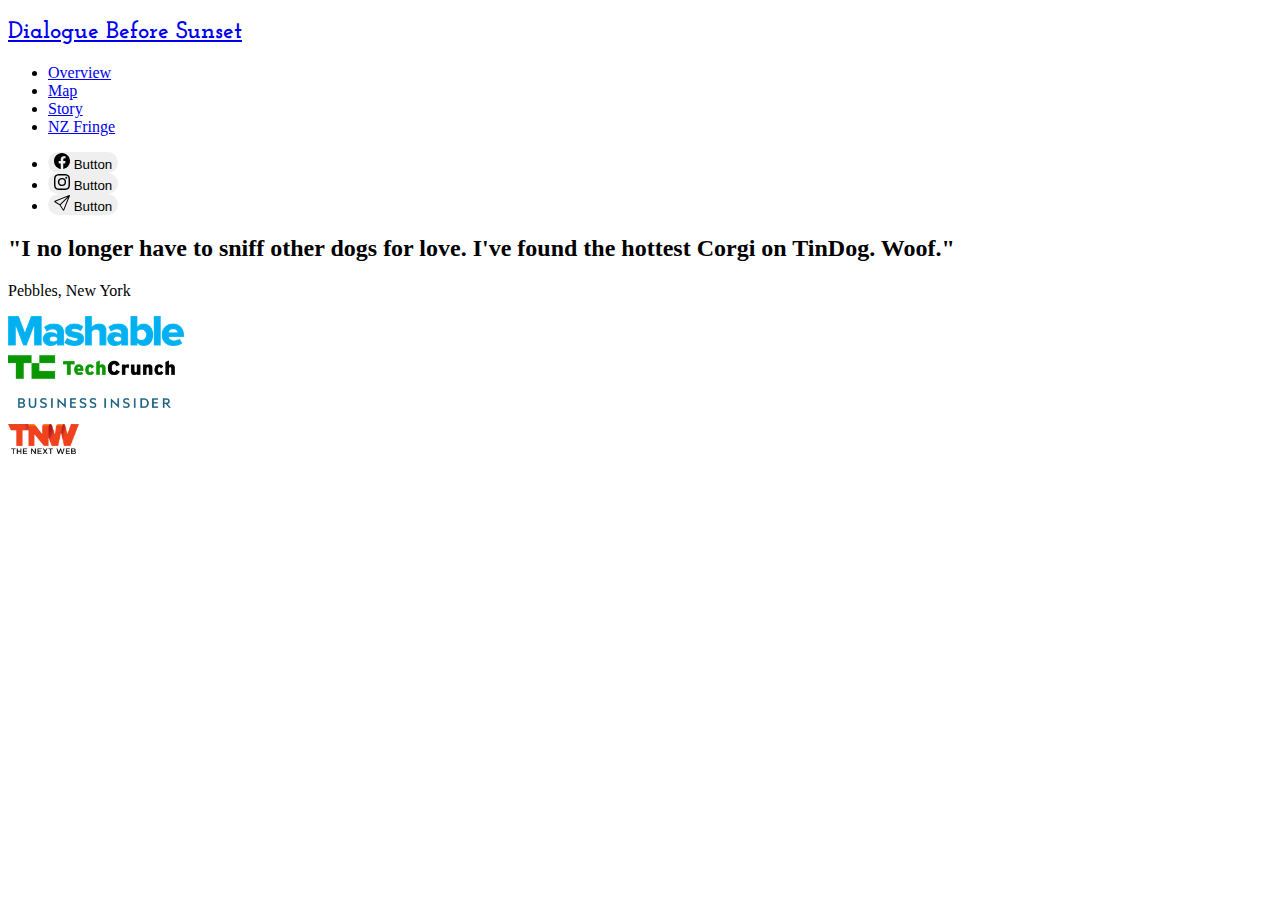
<file: index.html>
<!DOCTYPE html>
<html lang="en">

<head>
  <meta charset="UTF-8">
  <meta name="viewport" content="width=device-width, initial-scale=1.0">
  <title>Dialogue Before Sunset</title>
  <link rel="apple-touch-icon" sizes="180x180" href="./favicon_io/apple-touch-icon.png">
  <link rel="icon" type="image/png" sizes="32x32" href="./favicon_io/favicon-32x32.png">
  <link rel="icon" type="image/png" sizes="16x16" href="./favicon_io/favicon-16x16.png">
  <link rel="manifest" href="./favicon_io/site.webmanifest">

  <link href="https://cdn.jsdelivr.net/npm/bootstrap@5.3.2/dist/css/bootstrap.min.css" rel="stylesheet" integrity="sha384-T3c6CoIi6uLrA9TneNEoa7RxnatzjcDSCmG1MXxSR1GAsXEV/Dwwykc2MPK8M2HN" crossorigin="anonymous">

  <link type="text/css" rel="stylesheet" href="./style.css">

  <!-- fonts -->

  <link rel="preconnect" href="https://fonts.googleapis.com">
  <link rel="preconnect" href="https://fonts.gstatic.com" crossorigin>
  <link href="https://fonts.googleapis.com/css2?family=Josefin+Slab:ital,wght@1,100&display=swap" rel="stylesheet"> 
  

</head>

<body >

  <!-- header -->
  <header class="p-3 mb-3 border-bottom">
    <div class="container">
      <div class="d-flex flex-wrap align-items-center justify-content-center justify-content-lg-start">
        <a href="./index.html" class="d-flex align-items-center mb-2 mb-lg-2 px-2 pt-2 link-body-emphasis text-decoration-none site-header">
          <h2>Dialogue Before Sunset</h2>
        </a>

        <ul class="nav col-12 col-lg-auto me-lg-auto mb-2 justify-content-center mb-md-0">
          <li><a href="./index.html" class="nav-link px-2 link-secondary">Overview</a></li>
          <li><a href="./map.html" class="nav-link px-2 link-body-emphasis">Map</a></li>
          <li><a href="./story.html" class="nav-link px-2 link-body-emphasis">Story</a></li>
          <li><a href="https://fringe.co.nz/show/dialogue-before-sunset" target="_blank" class="nav-link px-2 link-body-emphasis">NZ Fringe</a></li>
        </ul>

        <div class="text-enddd">
          <ul class="nav col-12 col-lg-auto me-lg-auto mb-2 justify-content-center mb-md-0">
            <li>
              <a href="https://fb.me/e/1SJrM6IYy" target="_blank" class="nav-link px-2 link-body-emphasis">       
                  <button type="button" class="btn btn-outline-secondary">
                    <svg xmlns="http://www.w3.org/2000/svg" width="16" height="16" fill="currentColor" class="bi bi-facebook" viewBox="0 0 16 16">
                      <path d="M16 8.049c0-4.446-3.582-8.05-8-8.05C3.58 0-.002 3.603-.002 8.05c0 4.017 2.926 7.347 6.75 7.951v-5.625h-2.03V8.05H6.75V6.275c0-2.017 1.195-3.131 3.022-3.131.876 0 1.791.157 1.791.157v1.98h-1.009c-.993 0-1.303.621-1.303 1.258v1.51h2.218l-.354 2.326H9.25V16c3.824-.604 6.75-3.934 6.75-7.951"></path>
                    </svg>
                  <span class="visually-hidden">Button</span>
                </button>
              </a>
            </li>
            <li>
              <a href="https://www.instagram.com/htcz.bartendess/" target="_blank" class="nav-link px-2 link-body-emphasis">       
                  <button type="button" class="btn btn-outline-secondary">
                    <svg xmlns="http://www.w3.org/2000/svg" width="16" height="16" fill="currentColor" class="bi bi-instagram" viewBox="0 0 16 16">
                      <path d="M8 0C5.829 0 5.556.01 4.703.048 3.85.088 3.269.222 2.76.42a3.9 3.9 0 0 0-1.417.923A3.9 3.9 0 0 0 .42 2.76C.222 3.268.087 3.85.048 4.7.01 5.555 0 5.827 0 8.001c0 2.172.01 2.444.048 3.297.04.852.174 1.433.372 1.942.205.526.478.972.923 1.417.444.445.89.719 1.416.923.51.198 1.09.333 1.942.372C5.555 15.99 5.827 16 8 16s2.444-.01 3.298-.048c.851-.04 1.434-.174 1.943-.372a3.9 3.9 0 0 0 1.416-.923c.445-.445.718-.891.923-1.417.197-.509.332-1.09.372-1.942C15.99 10.445 16 10.173 16 8s-.01-2.445-.048-3.299c-.04-.851-.175-1.433-.372-1.941a3.9 3.9 0 0 0-.923-1.417A3.9 3.9 0 0 0 13.24.42c-.51-.198-1.092-.333-1.943-.372C10.443.01 10.172 0 7.998 0zm-.717 1.442h.718c2.136 0 2.389.007 3.232.046.78.035 1.204.166 1.486.275.373.145.64.319.92.599s.453.546.598.92c.11.281.24.705.275 1.485.039.843.047 1.096.047 3.231s-.008 2.389-.047 3.232c-.035.78-.166 1.203-.275 1.485a2.5 2.5 0 0 1-.599.919c-.28.28-.546.453-.92.598-.28.11-.704.24-1.485.276-.843.038-1.096.047-3.232.047s-2.39-.009-3.233-.047c-.78-.036-1.203-.166-1.485-.276a2.5 2.5 0 0 1-.92-.598 2.5 2.5 0 0 1-.6-.92c-.109-.281-.24-.705-.275-1.485-.038-.843-.046-1.096-.046-3.233s.008-2.388.046-3.231c.036-.78.166-1.204.276-1.486.145-.373.319-.64.599-.92s.546-.453.92-.598c.282-.11.705-.24 1.485-.276.738-.034 1.024-.044 2.515-.045zm4.988 1.328a.96.96 0 1 0 0 1.92.96.96 0 0 0 0-1.92m-4.27 1.122a4.109 4.109 0 1 0 0 8.217 4.109 4.109 0 0 0 0-8.217m0 1.441a2.667 2.667 0 1 1 0 5.334 2.667 2.667 0 0 1 0-5.334"/>
                    </svg>
                  <span class="visually-hidden">Button</span>
                </button>
              </a>
            </li>
            <li>
              <a href="mailto:shannonshaw327@foxmail.com" target="_blank" class="nav-link px-2 link-body-emphasis">       
                  <button type="button" class="btn btn-outline-secondary">
                    <svg xmlns="http://www.w3.org/2000/svg" width="16" height="16" fill="currentColor" class="bi bi-send" viewBox="0 0 16 16">
                      <path d="M15.854.146a.5.5 0 0 1 .11.54l-5.819 14.547a.75.75 0 0 1-1.329.124l-3.178-4.995L.643 7.184a.75.75 0 0 1 .124-1.33L15.314.037a.5.5 0 0 1 .54.11ZM6.636 10.07l2.761 4.338L14.13 2.576zm6.787-8.201L1.591 6.602l4.339 2.76z"/>
                    </svg>
                  <span class="visually-hidden">Button</span>
                </button>
              </a>
            </li>
          </ul>
        </div>
      </div>
    </div>
  </header>
  
 <!-- Testimonial -->
 <section id="testimonial">
  <div class="p-5 text-center">
    <div class="container py-0">
      <h2 class="text-body-emphasis">"I no longer have to sniff other dogs for love. I've found the hottest Corgi on TinDog. Woof."</h2>
      <div class="container py-4">
        <p class="col-lg-8 mx-auto lead">
          Pebbles, New York
        </p>
      </div>
      <div class="row">
        <div class="col-sm-12 col-lg-3">
          <img src="./images/mashable.png" class="img-fluid media-thumbnail" alt="mashable">
        </div>
        <div class="col-sm-12 col-lg-3"><img src="./images/techcrunch.png" class="img-fluid media-thumbnail" alt="techcrunch"></div>
        <div class="col-sm-12 col-lg-3"><img src="./images/bizinsider.png" class="img-fluid media-thumbnail" alt="bizinsider"></div>
        <div class="col-sm-12 col-lg-3"><img src="./images/tnw.png" class="img-fluid media-thumbnail" alt="tnw"></div>
      </div>


    </div>

  </div>
</section>



  <script src="https://cdn.jsdelivr.net/npm/bootstrap@5.3.2/dist/js/bootstrap.bundle.min.js" integrity="sha384-C6RzsynM9kWDrMNeT87bh95OGNyZPhcTNXj1NW7RuBCsyN/o0jlpcV8Qyq46cDfL" crossorigin="anonymous"></script>
</body>

</html>
</file>
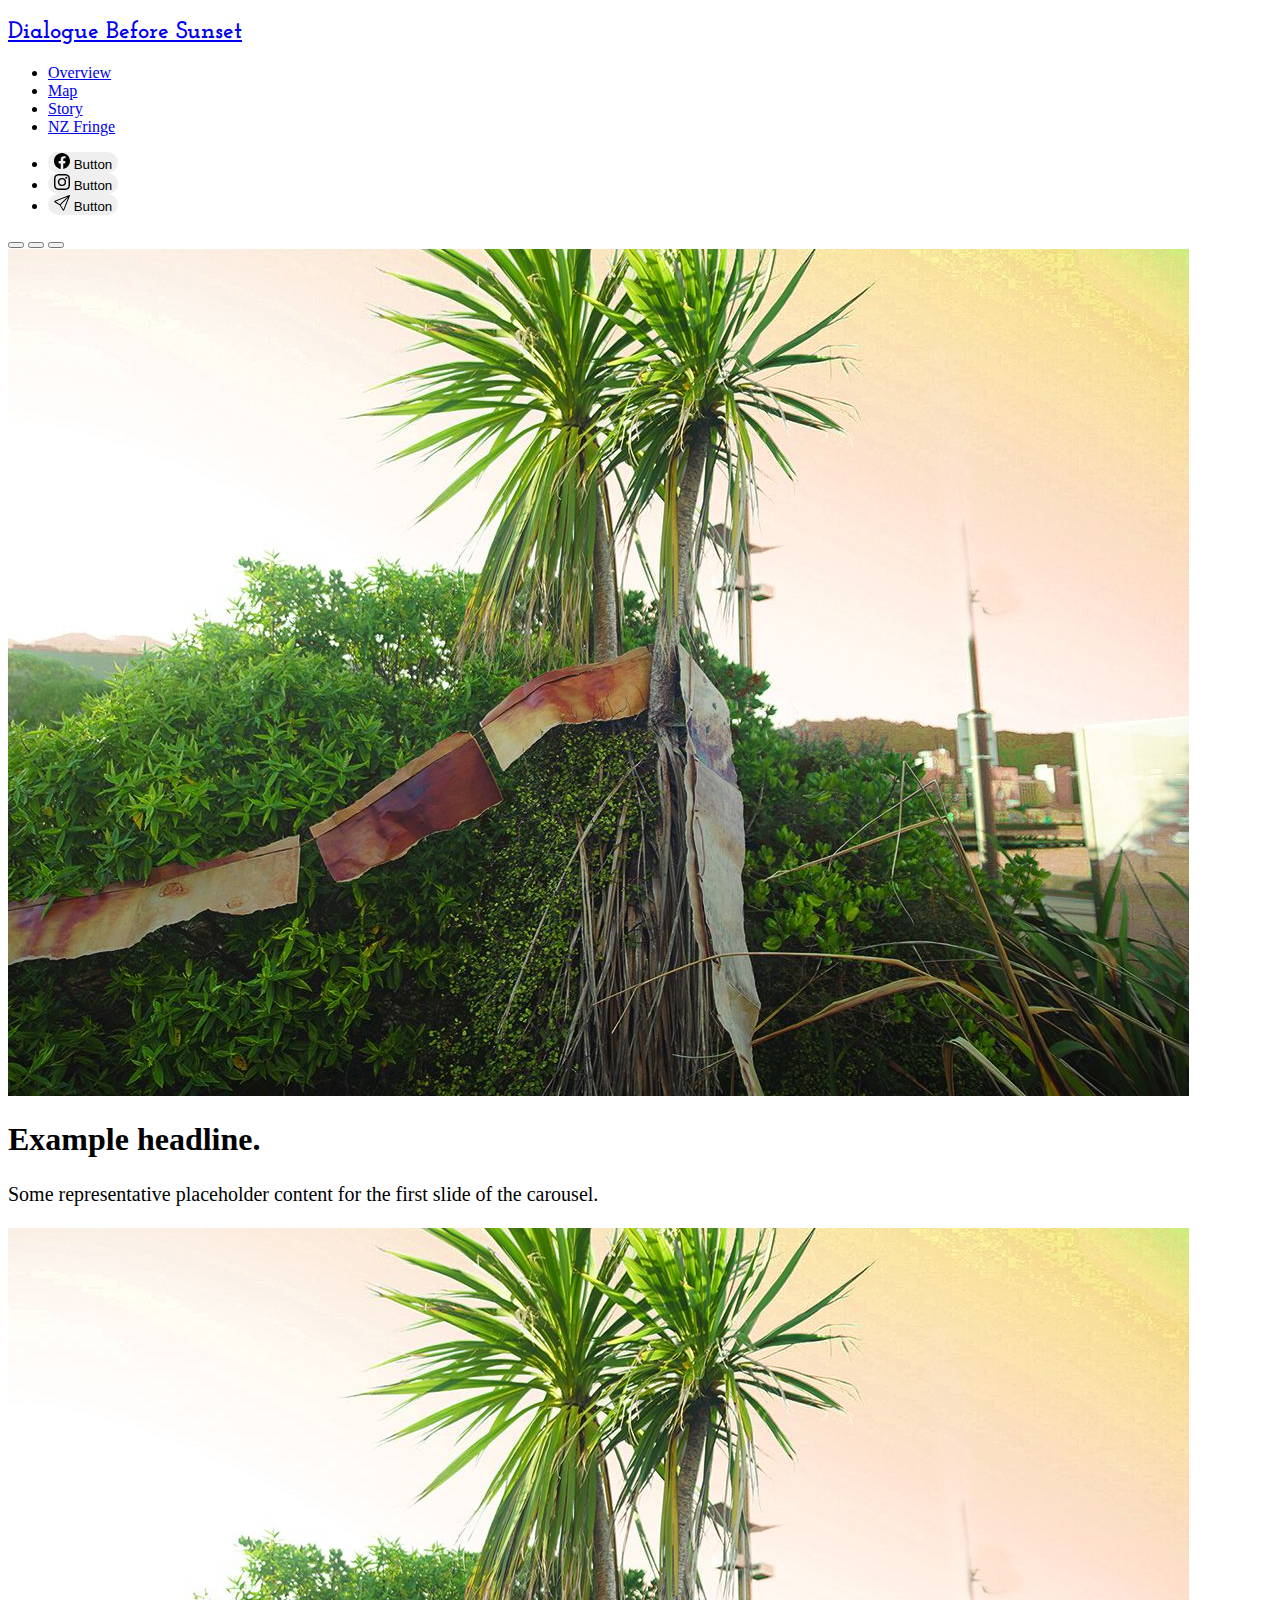
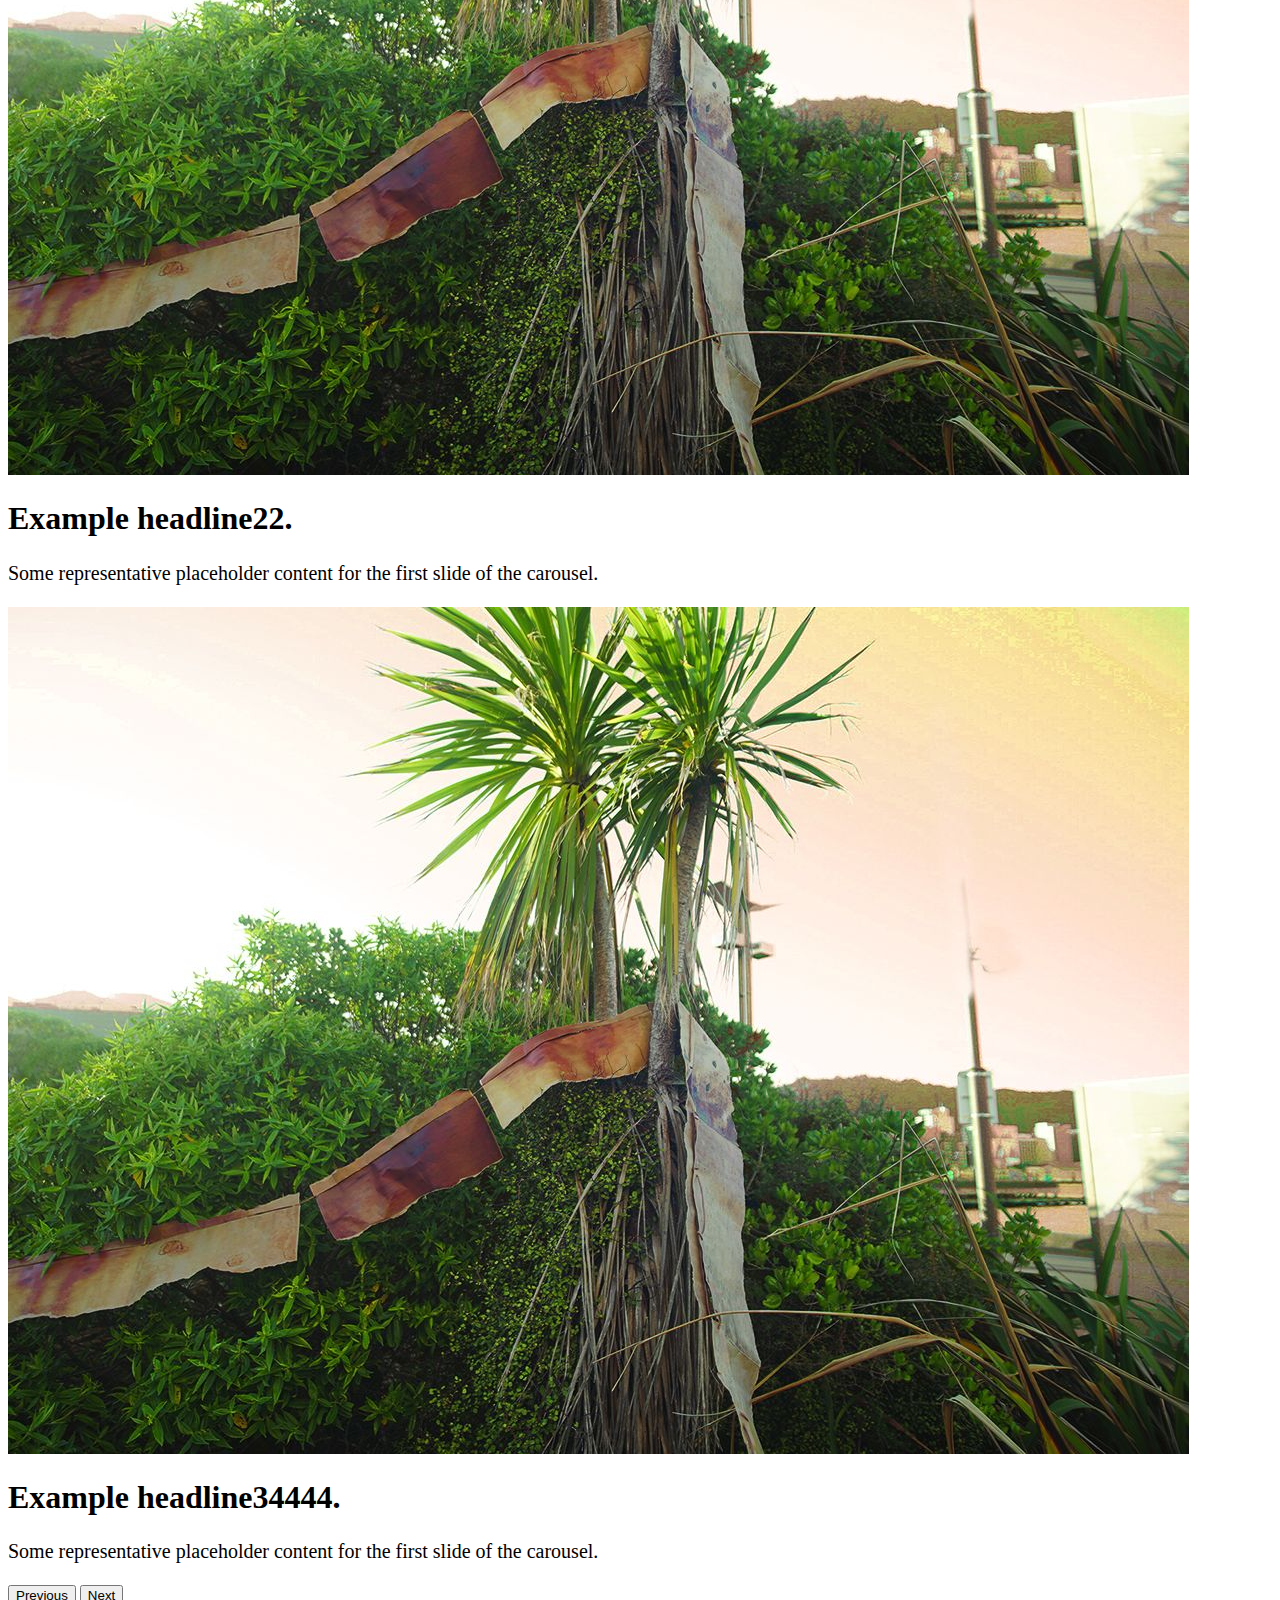
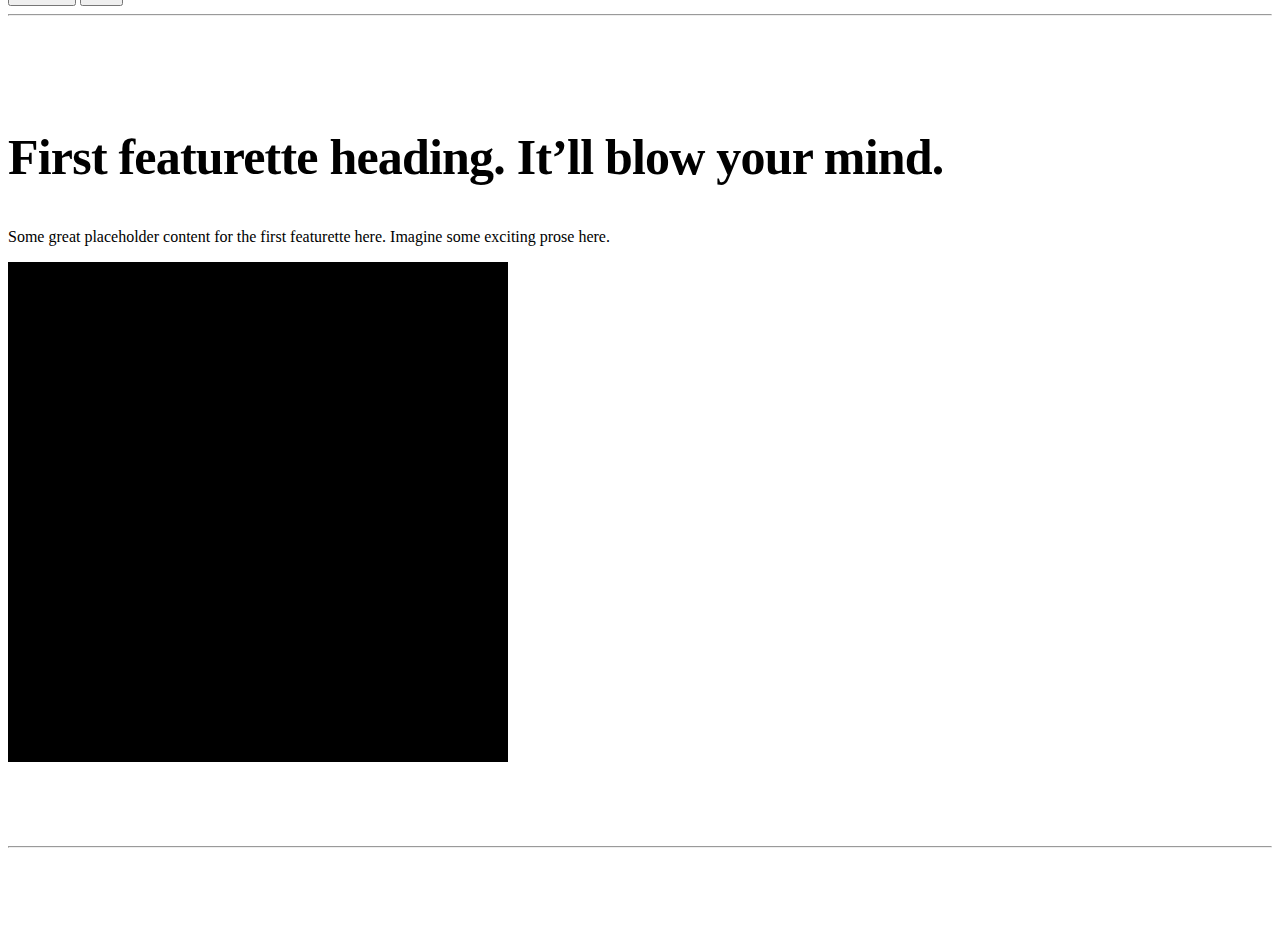
<file: map.html>
<!DOCTYPE html>
<html lang="en">

<head>
  <meta charset="UTF-8">
  <meta name="viewport" content="width=device-width, initial-scale=1.0">
  <title>Dialogue Before Sunset</title>
  <link rel="apple-touch-icon" sizes="180x180" href="./favicon_io/apple-touch-icon.png">
  <link rel="icon" type="image/png" sizes="32x32" href="./favicon_io/favicon-32x32.png">
  <link rel="icon" type="image/png" sizes="16x16" href="./favicon_io/favicon-16x16.png">
  <link rel="manifest" href="./favicon_io/site.webmanifest">

  <link href="https://cdn.jsdelivr.net/npm/bootstrap@5.3.2/dist/css/bootstrap.min.css" rel="stylesheet" integrity="sha384-T3c6CoIi6uLrA9TneNEoa7RxnatzjcDSCmG1MXxSR1GAsXEV/Dwwykc2MPK8M2HN" crossorigin="anonymous">

  <link type="text/css" rel="stylesheet" href="./style.css">

  <!-- fonts -->

  <link rel="preconnect" href="https://fonts.googleapis.com">
  <link rel="preconnect" href="https://fonts.gstatic.com" crossorigin>
  <link href="https://fonts.googleapis.com/css2?family=Josefin+Slab:ital,wght@1,100&display=swap" rel="stylesheet"> 
  

</head>

<body>

  <!-- header -->
  <section class="header">
    <header class="p-3 mb-3 border-bottom">
    <div class="container">
      <div class="d-flex flex-wrap align-items-center justify-content-center justify-content-lg-start">
        <a href="./index.html" class="d-flex align-items-center mb-2 mb-lg-2 px-2 pt-2 link-body-emphasis text-decoration-none site-header">
          <h2>Dialogue Before Sunset</h2>
        </a>

        <ul class="nav col-12 col-lg-auto me-lg-auto mb-2 justify-content-center mb-md-0">
          <li><a href="./index.html" class="nav-link px-2 link-body-emphasis">Overview</a></li>
          <li><a href="./map.html" class="nav-link px-2 link-secondary">Map</a></li>
          <li><a href="./story.html" class="nav-link px-2 link-body-emphasis">Story</a></li>
          <li><a href="https://fringe.co.nz/show/dialogue-before-sunset" target="_blank" class="nav-link px-2 link-body-emphasis">NZ Fringe</a></li>
        </ul>

        <div class="text-enddd">
          <ul class="nav col-12 col-lg-auto me-lg-auto mb-2 justify-content-center mb-md-0">
            <li>
              <a href="https://fb.me/e/1SJrM6IYy" target="_blank" class="nav-link px-2 link-body-emphasis">       
                  <button type="button" class="btn btn-outline-secondary">
                    <svg xmlns="http://www.w3.org/2000/svg" width="16" height="16" fill="currentColor" class="bi bi-facebook" viewBox="0 0 16 16">
                      <path d="M16 8.049c0-4.446-3.582-8.05-8-8.05C3.58 0-.002 3.603-.002 8.05c0 4.017 2.926 7.347 6.75 7.951v-5.625h-2.03V8.05H6.75V6.275c0-2.017 1.195-3.131 3.022-3.131.876 0 1.791.157 1.791.157v1.98h-1.009c-.993 0-1.303.621-1.303 1.258v1.51h2.218l-.354 2.326H9.25V16c3.824-.604 6.75-3.934 6.75-7.951"></path>
                    </svg>
                  <span class="visually-hidden">Button</span>
                </button>
              </a>
            </li>
            <li>
              <a href="https://www.instagram.com/htcz.bartendess/" target="_blank" class="nav-link px-2 link-body-emphasis">       
                  <button type="button" class="btn btn-outline-secondary">
                    <svg xmlns="http://www.w3.org/2000/svg" width="16" height="16" fill="currentColor" class="bi bi-instagram" viewBox="0 0 16 16">
                      <path d="M8 0C5.829 0 5.556.01 4.703.048 3.85.088 3.269.222 2.76.42a3.9 3.9 0 0 0-1.417.923A3.9 3.9 0 0 0 .42 2.76C.222 3.268.087 3.85.048 4.7.01 5.555 0 5.827 0 8.001c0 2.172.01 2.444.048 3.297.04.852.174 1.433.372 1.942.205.526.478.972.923 1.417.444.445.89.719 1.416.923.51.198 1.09.333 1.942.372C5.555 15.99 5.827 16 8 16s2.444-.01 3.298-.048c.851-.04 1.434-.174 1.943-.372a3.9 3.9 0 0 0 1.416-.923c.445-.445.718-.891.923-1.417.197-.509.332-1.09.372-1.942C15.99 10.445 16 10.173 16 8s-.01-2.445-.048-3.299c-.04-.851-.175-1.433-.372-1.941a3.9 3.9 0 0 0-.923-1.417A3.9 3.9 0 0 0 13.24.42c-.51-.198-1.092-.333-1.943-.372C10.443.01 10.172 0 7.998 0zm-.717 1.442h.718c2.136 0 2.389.007 3.232.046.78.035 1.204.166 1.486.275.373.145.64.319.92.599s.453.546.598.92c.11.281.24.705.275 1.485.039.843.047 1.096.047 3.231s-.008 2.389-.047 3.232c-.035.78-.166 1.203-.275 1.485a2.5 2.5 0 0 1-.599.919c-.28.28-.546.453-.92.598-.28.11-.704.24-1.485.276-.843.038-1.096.047-3.232.047s-2.39-.009-3.233-.047c-.78-.036-1.203-.166-1.485-.276a2.5 2.5 0 0 1-.92-.598 2.5 2.5 0 0 1-.6-.92c-.109-.281-.24-.705-.275-1.485-.038-.843-.046-1.096-.046-3.233s.008-2.388.046-3.231c.036-.78.166-1.204.276-1.486.145-.373.319-.64.599-.92s.546-.453.92-.598c.282-.11.705-.24 1.485-.276.738-.034 1.024-.044 2.515-.045zm4.988 1.328a.96.96 0 1 0 0 1.92.96.96 0 0 0 0-1.92m-4.27 1.122a4.109 4.109 0 1 0 0 8.217 4.109 4.109 0 0 0 0-8.217m0 1.441a2.667 2.667 0 1 1 0 5.334 2.667 2.667 0 0 1 0-5.334"/>
                    </svg>
                  <span class="visually-hidden">Button</span>
                </button>
              </a>
            </li>
            <li>
              <a href="mailto:shannonshaw327@foxmail.com" target="_blank" class="nav-link px-2 link-body-emphasis">       
                  <button type="button" class="btn btn-outline-secondary">
                    <svg xmlns="http://www.w3.org/2000/svg" width="16" height="16" fill="currentColor" class="bi bi-send" viewBox="0 0 16 16">
                      <path d="M15.854.146a.5.5 0 0 1 .11.54l-5.819 14.547a.75.75 0 0 1-1.329.124l-3.178-4.995L.643 7.184a.75.75 0 0 1 .124-1.33L15.314.037a.5.5 0 0 1 .54.11ZM6.636 10.07l2.761 4.338L14.13 2.576zm6.787-8.201L1.591 6.602l4.339 2.76z"/>
                    </svg>
                  <span class="visually-hidden">Button</span>
                </button>
              </a>
            </li>
          </ul>
        </div>
      </div>
    </div>
  </header>
  </section>
  
  
 <!-- Carousel -->
  
 <div class="container">
  <div id="carouselExampleIndicators" class="carousel slide">
    <div class="carousel-indicators">
      <button type="button" data-bs-target="#carouselExampleIndicators" data-bs-slide-to="0" class="active" aria-current="true" aria-label="Slide 1"></button>
      <button type="button" data-bs-target="#carouselExampleIndicators" data-bs-slide-to="1" aria-label="Slide 2"></button>
      <button type="button" data-bs-target="#carouselExampleIndicators" data-bs-slide-to="2" aria-label="Slide 3"></button>
    </div>
    <div class="carousel-inner">
      <div class="carousel-item active">
        <img src="./images/tree.jpg" class="d-block w-100" alt="...">
        <div class="container">
          <div class="carousel-caption">
            <h1>Example headline.</h1>
            <p class="opacity-75">Some representative placeholder content for the first slide of the carousel.</p>
          </div>
        </div>
      </div>
      <div class="carousel-item">
        <img src="./images/tree.jpg" class="d-block w-100" alt="...">
        <div class="container">
          <div class="carousel-caption">
            <h1>Example headline22.</h1>
            <p class="opacity-75">Some representative placeholder content for the first slide of the carousel.</p>
          </div>
        </div>
      </div>
      <div class="carousel-item">
        <img src="./images/tree.jpg" class="d-block w-100" alt="...">
        <div class="container">
          <div class="carousel-caption">
            <h1>Example headline34444.</h1>
            <p class="opacity-75">Some representative placeholder content for the first slide of the carousel.</p>
          </div>
        </div>
      </div>
    </div>
    <button class="carousel-control-prev" type="button" data-bs-target="#carouselExampleIndicators" data-bs-slide="prev">
      <span class="carousel-control-prev-icon" aria-hidden="true"></span>
      <span class="visually-hidden">Previous</span>
    </button>
    <button class="carousel-control-next" type="button" data-bs-target="#carouselExampleIndicators" data-bs-slide="next">
      <span class="carousel-control-next-icon" aria-hidden="true"></span>
      <span class="visually-hidden">Next</span>
    </button>
  </div>
</div>


 <!-- Feature -->
  <div class="container marketing">
    <hr>
    <div class="row featurette pt-5">
      <div class="col-md-7">
        <h2 class="featurette-heading fw-normal lh-1">First featurette heading. <span class="text-body-secondary">It’ll blow your mind.</span></h2>
        <p class="lead">Some great placeholder content for the first featurette here. Imagine some exciting prose here.</p>
      </div>
      <div class="col-md-5">
        <svg class="bd-placeholder-img bd-placeholder-img-lg featurette-image img-fluid mx-auto" width="500" height="500" xmlns="http://www.w3.org/2000/svg" role="img" aria-label="Placeholder: 500x500" preserveAspectRatio="xMidYMid slice" focusable="false"><title>Placeholder</title><rect width="100%" height="100%" fill="var(--bs-secondary-bg)"></rect><text x="50%" y="50%" fill="var(--bs-secondary-color)" dy=".3em">500x500</text></svg>
      </div>
    </div>
    <hr class="featurette-divider">
  </div>  


  <script src="https://cdn.jsdelivr.net/npm/bootstrap@5.3.2/dist/js/bootstrap.bundle.min.js" integrity="sha384-C6RzsynM9kWDrMNeT87bh95OGNyZPhcTNXj1NW7RuBCsyN/o0jlpcV8Qyq46cDfL" crossorigin="anonymous"></script>
</body>

</html>
</file>
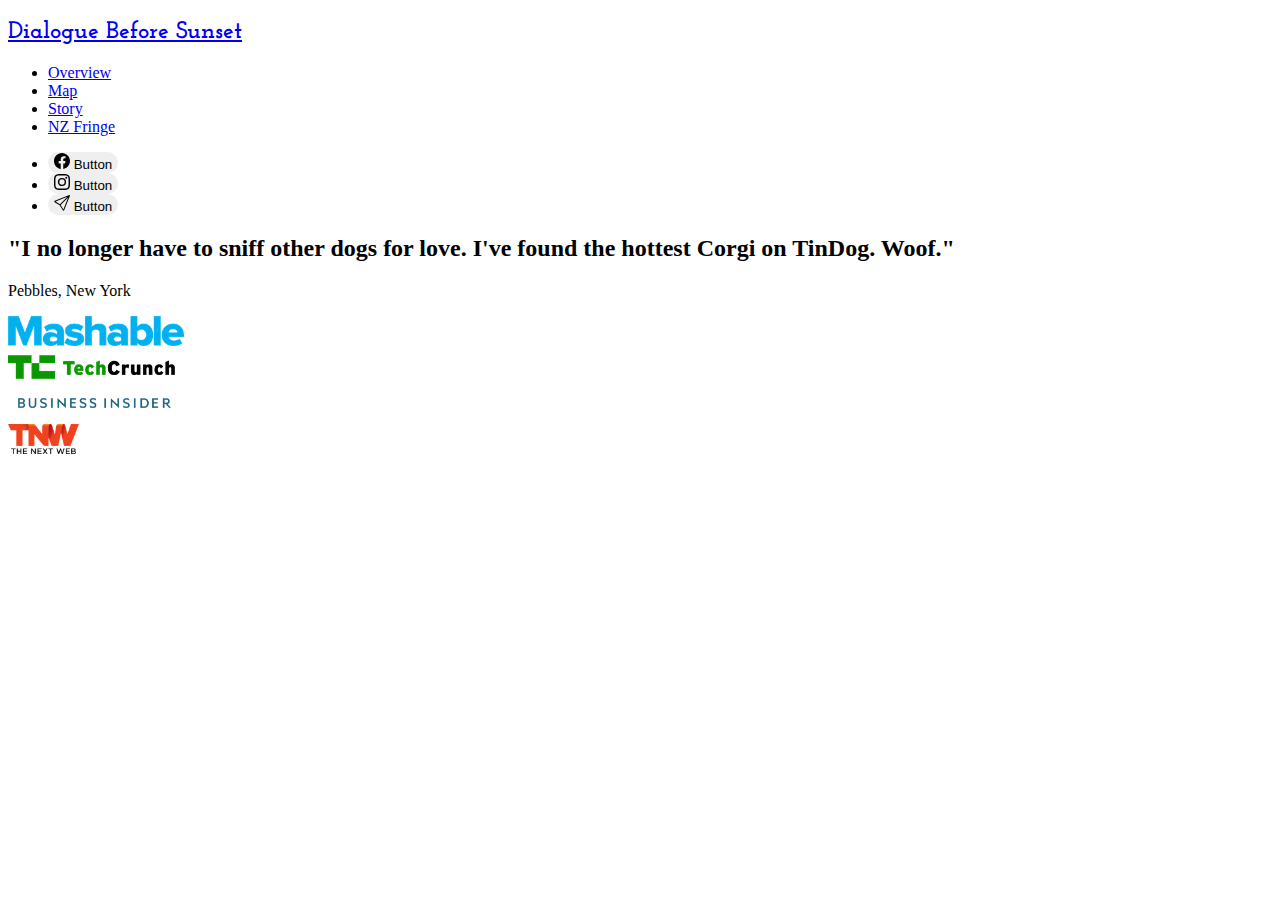
<file: story.html>
<!DOCTYPE html>
<html lang="en">

<head>
  <meta charset="UTF-8">
  <meta name="viewport" content="width=device-width, initial-scale=1.0">
  <title>Dialogue Before Sunset</title>
  <link rel="apple-touch-icon" sizes="180x180" href="./favicon_io/apple-touch-icon.png">
  <link rel="icon" type="image/png" sizes="32x32" href="./favicon_io/favicon-32x32.png">
  <link rel="icon" type="image/png" sizes="16x16" href="./favicon_io/favicon-16x16.png">
  <link rel="manifest" href="./favicon_io/site.webmanifest">

  <link href="https://cdn.jsdelivr.net/npm/bootstrap@5.3.2/dist/css/bootstrap.min.css" rel="stylesheet" integrity="sha384-T3c6CoIi6uLrA9TneNEoa7RxnatzjcDSCmG1MXxSR1GAsXEV/Dwwykc2MPK8M2HN" crossorigin="anonymous">

  <link type="text/css" rel="stylesheet" href="./style.css">

  <!-- fonts -->

  <link rel="preconnect" href="https://fonts.googleapis.com">
  <link rel="preconnect" href="https://fonts.gstatic.com" crossorigin>
  <link href="https://fonts.googleapis.com/css2?family=Josefin+Slab:ital,wght@1,100&display=swap" rel="stylesheet"> 
  

</head>

<body >

  <!-- header -->
  <header class="p-3 mb-3 border-bottom">
    <div class="container">
      <div class="d-flex flex-wrap align-items-center justify-content-center justify-content-lg-start">
        <a href="./index.html" class="d-flex align-items-center mb-2 mb-lg-2 px-2 pt-2 link-body-emphasis text-decoration-none site-header">
          <h2>Dialogue Before Sunset</h2>
        </a>

        <ul class="nav col-12 col-lg-auto me-lg-auto mb-2 justify-content-center mb-md-0">
          <li><a href="./index.html" class="nav-link px-2 link-body-emphasis">Overview</a></li>
          <li><a href="./map.html" class="nav-link px-2 link-body-emphasis">Map</a></li>
          <li><a href="./story.html" class="nav-link px-2 link-secondary">Story</a></li>
          <li><a href="https://fringe.co.nz/show/dialogue-before-sunset" target="_blank" class="nav-link px-2 link-body-emphasis">NZ Fringe</a></li>
        </ul>

        <div class="text-enddd">
          <ul class="nav col-12 col-lg-auto me-lg-auto mb-2 justify-content-center mb-md-0">
            <li>
              <a href="https://fb.me/e/1SJrM6IYy" target="_blank" class="nav-link px-2 link-body-emphasis">       
                  <button type="button" class="btn btn-outline-secondary">
                    <svg xmlns="http://www.w3.org/2000/svg" width="16" height="16" fill="currentColor" class="bi bi-facebook" viewBox="0 0 16 16">
                      <path d="M16 8.049c0-4.446-3.582-8.05-8-8.05C3.58 0-.002 3.603-.002 8.05c0 4.017 2.926 7.347 6.75 7.951v-5.625h-2.03V8.05H6.75V6.275c0-2.017 1.195-3.131 3.022-3.131.876 0 1.791.157 1.791.157v1.98h-1.009c-.993 0-1.303.621-1.303 1.258v1.51h2.218l-.354 2.326H9.25V16c3.824-.604 6.75-3.934 6.75-7.951"></path>
                    </svg>
                  <span class="visually-hidden">Button</span>
                </button>
              </a>
            </li>
            <li>
              <a href="https://www.instagram.com/htcz.bartendess/" target="_blank" class="nav-link px-2 link-body-emphasis">       
                  <button type="button" class="btn btn-outline-secondary">
                    <svg xmlns="http://www.w3.org/2000/svg" width="16" height="16" fill="currentColor" class="bi bi-instagram" viewBox="0 0 16 16">
                      <path d="M8 0C5.829 0 5.556.01 4.703.048 3.85.088 3.269.222 2.76.42a3.9 3.9 0 0 0-1.417.923A3.9 3.9 0 0 0 .42 2.76C.222 3.268.087 3.85.048 4.7.01 5.555 0 5.827 0 8.001c0 2.172.01 2.444.048 3.297.04.852.174 1.433.372 1.942.205.526.478.972.923 1.417.444.445.89.719 1.416.923.51.198 1.09.333 1.942.372C5.555 15.99 5.827 16 8 16s2.444-.01 3.298-.048c.851-.04 1.434-.174 1.943-.372a3.9 3.9 0 0 0 1.416-.923c.445-.445.718-.891.923-1.417.197-.509.332-1.09.372-1.942C15.99 10.445 16 10.173 16 8s-.01-2.445-.048-3.299c-.04-.851-.175-1.433-.372-1.941a3.9 3.9 0 0 0-.923-1.417A3.9 3.9 0 0 0 13.24.42c-.51-.198-1.092-.333-1.943-.372C10.443.01 10.172 0 7.998 0zm-.717 1.442h.718c2.136 0 2.389.007 3.232.046.78.035 1.204.166 1.486.275.373.145.64.319.92.599s.453.546.598.92c.11.281.24.705.275 1.485.039.843.047 1.096.047 3.231s-.008 2.389-.047 3.232c-.035.78-.166 1.203-.275 1.485a2.5 2.5 0 0 1-.599.919c-.28.28-.546.453-.92.598-.28.11-.704.24-1.485.276-.843.038-1.096.047-3.232.047s-2.39-.009-3.233-.047c-.78-.036-1.203-.166-1.485-.276a2.5 2.5 0 0 1-.92-.598 2.5 2.5 0 0 1-.6-.92c-.109-.281-.24-.705-.275-1.485-.038-.843-.046-1.096-.046-3.233s.008-2.388.046-3.231c.036-.78.166-1.204.276-1.486.145-.373.319-.64.599-.92s.546-.453.92-.598c.282-.11.705-.24 1.485-.276.738-.034 1.024-.044 2.515-.045zm4.988 1.328a.96.96 0 1 0 0 1.92.96.96 0 0 0 0-1.92m-4.27 1.122a4.109 4.109 0 1 0 0 8.217 4.109 4.109 0 0 0 0-8.217m0 1.441a2.667 2.667 0 1 1 0 5.334 2.667 2.667 0 0 1 0-5.334"/>
                    </svg>
                  <span class="visually-hidden">Button</span>
                </button>
              </a>
            </li>
            <li>
              <a href="mailto:shannonshaw327@foxmail.com" target="_blank" class="nav-link px-2 link-body-emphasis">       
                  <button type="button" class="btn btn-outline-secondary">
                    <svg xmlns="http://www.w3.org/2000/svg" width="16" height="16" fill="currentColor" class="bi bi-send" viewBox="0 0 16 16">
                      <path d="M15.854.146a.5.5 0 0 1 .11.54l-5.819 14.547a.75.75 0 0 1-1.329.124l-3.178-4.995L.643 7.184a.75.75 0 0 1 .124-1.33L15.314.037a.5.5 0 0 1 .54.11ZM6.636 10.07l2.761 4.338L14.13 2.576zm6.787-8.201L1.591 6.602l4.339 2.76z"/>
                    </svg>
                  <span class="visually-hidden">Button</span>
                </button>
              </a>
            </li>
          </ul>
        </div>
      </div>
    </div>
  </header>
  
 <!-- Testimonial -->
 <section id="testimonial">
  <div class="p-5 text-center">
    <div class="container py-0">
      <h2 class="text-body-emphasis">"I no longer have to sniff other dogs for love. I've found the hottest Corgi on TinDog. Woof."</h2>
      <div class="container py-4">
        <p class="col-lg-8 mx-auto lead">
          Pebbles, New York
        </p>
      </div>
      <div class="row">
        <div class="col-sm-12 col-lg-3">
          <img src="./images/mashable.png" class="img-fluid media-thumbnail" alt="mashable">
        </div>
        <div class="col-sm-12 col-lg-3"><img src="./images/techcrunch.png" class="img-fluid media-thumbnail" alt="techcrunch"></div>
        <div class="col-sm-12 col-lg-3"><img src="./images/bizinsider.png" class="img-fluid media-thumbnail" alt="bizinsider"></div>
        <div class="col-sm-12 col-lg-3"><img src="./images/tnw.png" class="img-fluid media-thumbnail" alt="tnw"></div>
      </div>


    </div>

  </div>
</section>



  <script src="https://cdn.jsdelivr.net/npm/bootstrap@5.3.2/dist/js/bootstrap.bundle.min.js" integrity="sha384-C6RzsynM9kWDrMNeT87bh95OGNyZPhcTNXj1NW7RuBCsyN/o0jlpcV8Qyq46cDfL" crossorigin="anonymous"></script>
</body>

</html>
</file>
<file: style.css>
.site-header {
  background: linear-gradient(300deg, #00bfff, #fe415d, #f1ba9f);
  background-size: 150% 180%;
  animation: gradient-animation 18s ease infinite;
  font-family: 'Josefin Slab', serif;
}

.media-thumbnail {
  max-height: 30px;
  margin-bottom: 2px;
}



.featurette-heading {
  letter-spacing: -.05rem;
}

.featurette-divider {
  margin: 5rem 0; /* Space out the Bootstrap <hr> more */
}

.featurette-divider1 {
  margin-bottom: 5rem; 
}

/* Center align the text within the three columns below the carousel */
.marketing .col-lg-4 {
  margin-bottom: 1.5rem;
  text-align: center;
}
/* rtl:begin:ignore */
.marketing .col-lg-4 p {
  margin-right: .75rem;
  margin-left: .75rem;
}
/* rtl:end:ignore */

  /* Bump up size of carousel content */

@media (min-width: 40em) {
  .carousel-caption p {
    margin-bottom: 1.25rem;
    font-size: 1.25rem;
    line-height: 1.4;
  }

  .featurette-heading {
    font-size: 50px;
  }
}

@media (min-width: 62em) {
  .featurette-heading {
    margin-top: 7rem;
  }
}

.btn-outline-secondary {
  border:0px;
  border-radius: 15px;
}
</file>
